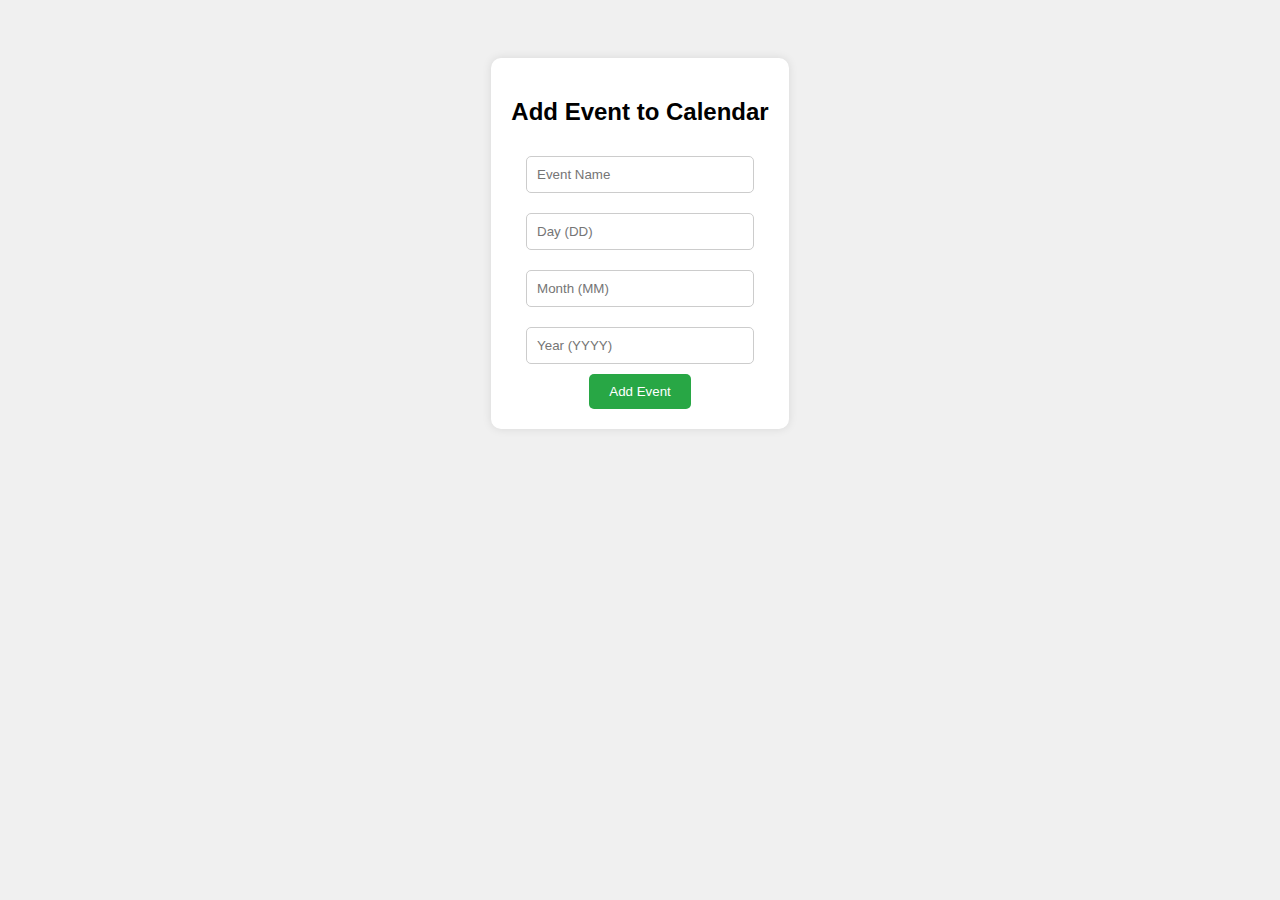
<file: calendar.html>
<!DOCTYPE html>
<html lang="en">
<head>
    <meta charset="UTF-8">
    <meta name="viewport" content="width=device-width, initial-scale=1.0">
    <title>Calendar Event Page</title>
    <style>
        body {
            font-family: Arial, sans-serif;
            background-color: #f0f0f0;
            text-align: center;
            padding: 50px;
        }
        .calendar-container {
            background-color: #fff;
            padding: 20px;
            border-radius: 10px;
            box-shadow: 0px 0px 10px rgba(0, 0, 0, 0.1);
            display: inline-block;
        }
        input {
            padding: 10px;
            margin: 10px;
            border-radius: 5px;
            border: 1px solid #ccc;
            width: 80%;
        }
        button {
            padding: 10px 20px;
            border: none;
            background-color: #28a745;
            color: white;
            border-radius: 5px;
            cursor: pointer;
        }
        button:hover {
            background-color: #218838;
        }
    </style>
</head>
<body>

<div class="calendar-container">
    <h2>Add Event to Calendar</h2>
    <input type="text" id="event_name" placeholder="Event Name"><br>
    <input type="text" id="event_day" placeholder="Day (DD)"><br>
    <input type="text" id="event_month" placeholder="Month (MM)"><br>
    <input type="text" id="event_year" placeholder="Year (YYYY)"><br>
    <button onclick="addEvent()">Add Event</button>
</div>

<script>
    function addEvent() {
        const eventName = document.getElementById('event_name').value;
        const eventDay = document.getElementById('event_day').value;
        const eventMonth = document.getElementById('event_month').value;
        const eventYear = document.getElementById('event_year').value;

        // Send data to the backend
        fetch('/add_event', {
            method: 'POST',
            headers: {
                'Content-Type': 'application/json'
            },
            body: JSON.stringify({
                name: eventName,
                day: eventDay,
                month: eventMonth,
                year: eventYear
            })
        }).then(response => response.json())
          .then(data => {
              alert('Event Added: ' + data.message);
          }).catch(error => {
              console.error('Error:', error);
          });
    }
</script>

</body>
</html>
</file>
